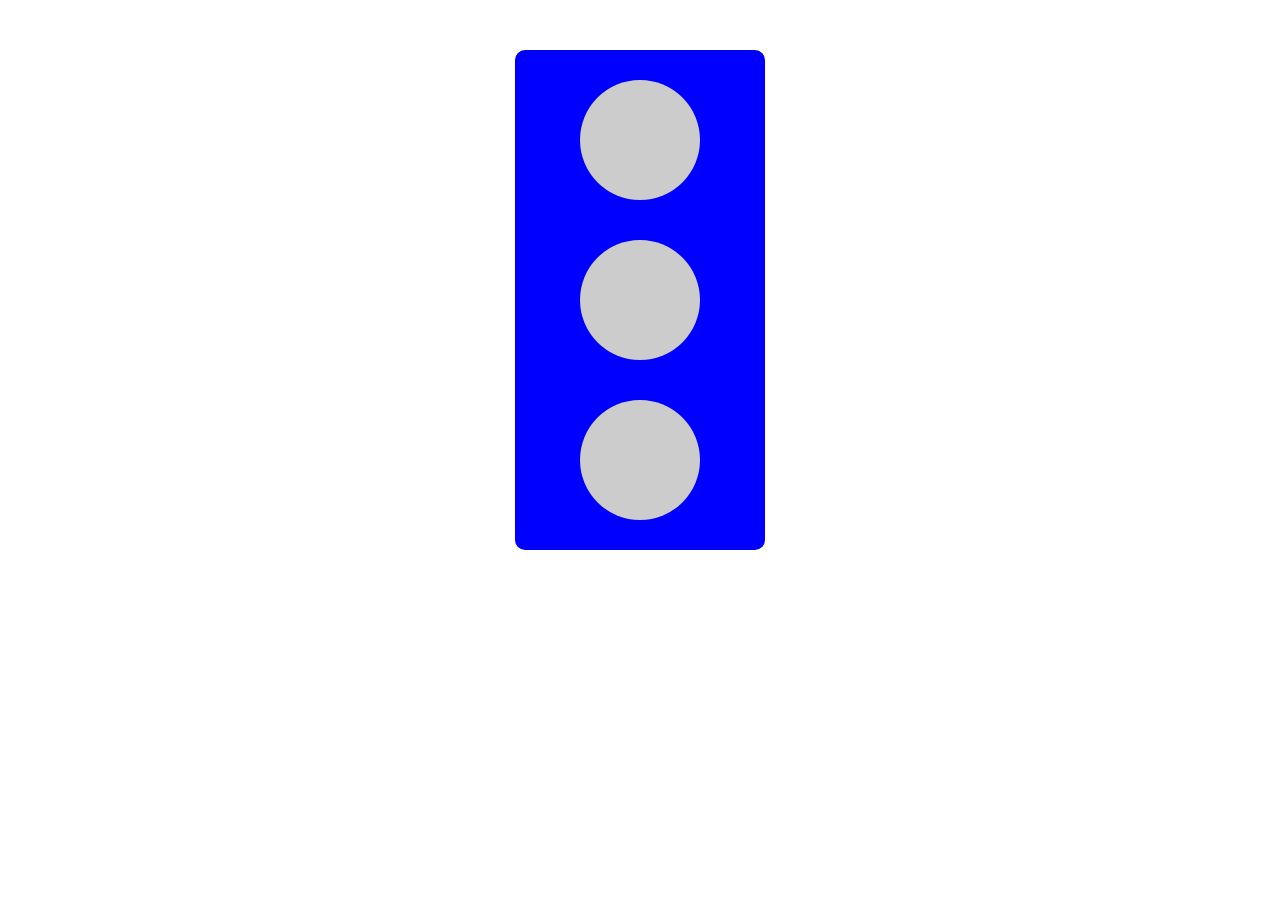
<file: Trafic/index.html>
<html>

<head>
    <meta charset="utf-8">
    <link rel="stylesheet" href="css/main.css">
    <title>Traffic Light</title>

    <body onload="change()">
        <div class="main">
            <div id="red" class="light"></div>
            <div id="yellow" class="light"></div>
            <div id="green" class="light"></div>
        </div>
       
    </body>
     <script type="text/javascript" src="js/java.js"></script>
</head>

</html>
</file>
<file: Trafic/css/main.css>
.main {
    background-color: blue;
    border-radius: 10px;
    height: 500px;
    width: 250px;
    margin: 0 auto;
    margin-top: 50px;
    position: relative;
}

.light {
    width: 120px;
    height: 120px;
    border-radius: 100%;
    position: absolute;
    left: 65px;
    background-color: #ccc;
}

#red {
    top: 30px;
}

#yellow {
    top: 190px;
}

#green {
    top: 350px;
}
</file>
